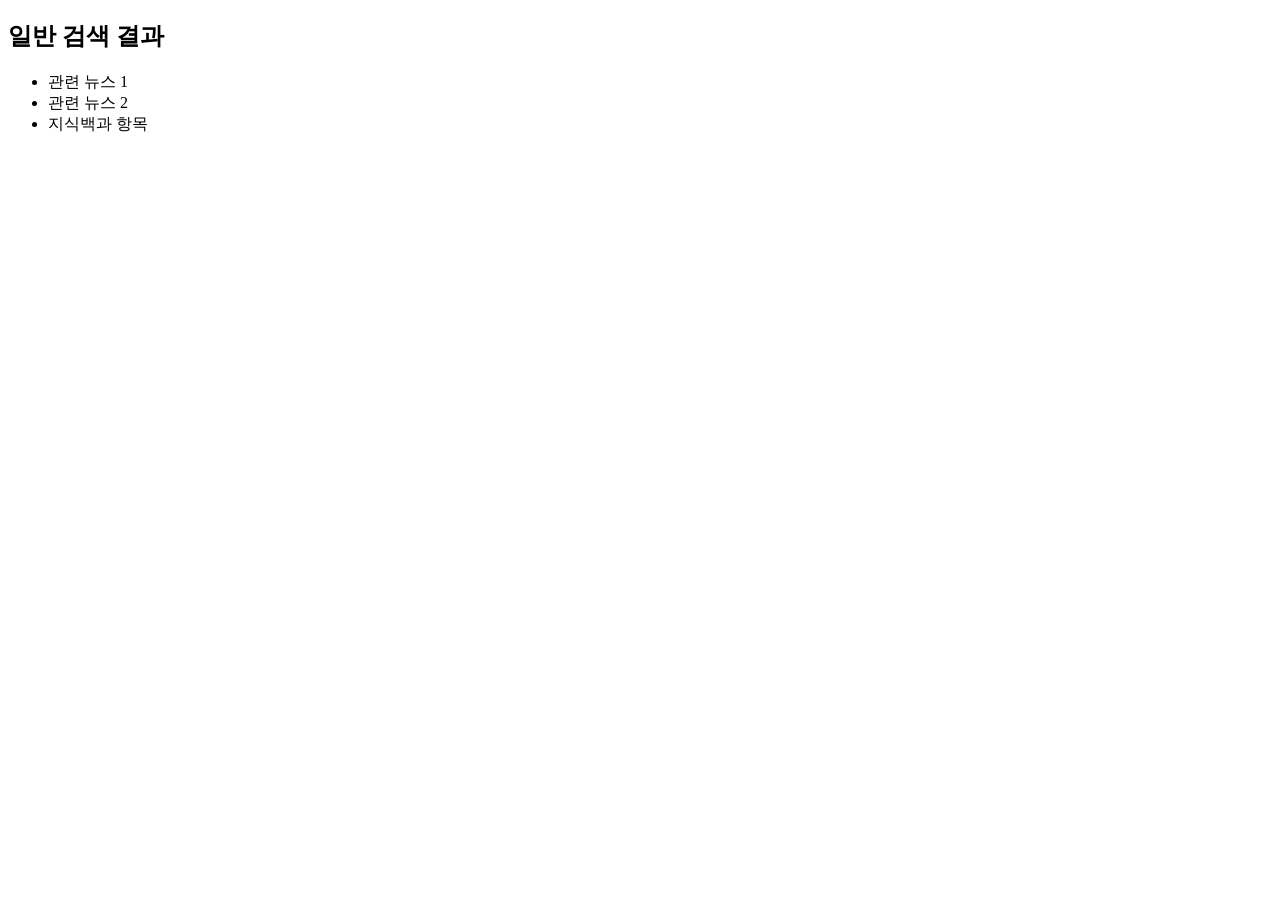
<file: serp-measurer/tests/fixtures/serp_empty.html>
<!doctype html>
<html lang="ko">
<head><meta charset="utf-8"><title>네이버 검색</title></head>
<body>
<div id="container">
  <div class="search_area">
    <section class="organic_block">
      <h2>일반 검색 결과</h2>
      <ul>
        <li>관련 뉴스 1</li>
        <li>관련 뉴스 2</li>
        <li>지식백과 항목</li>
      </ul>
    </section>
  </div>
</div>
</body>
</html>
</file>
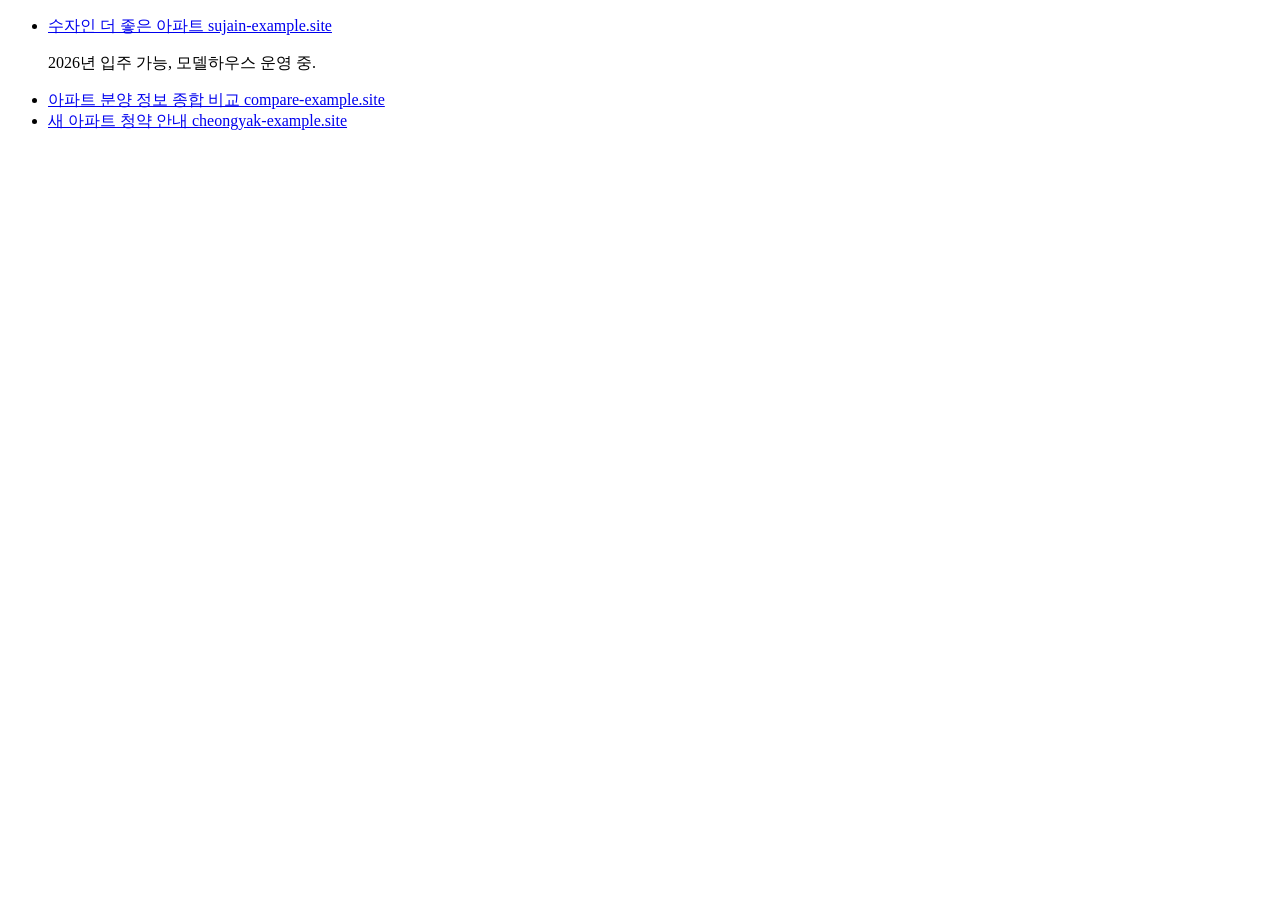
<file: serp-measurer/tests/fixtures/serp_rank1.html>
<!doctype html>
<html lang="ko">
<head><meta charset="utf-8"><title>네이버 검색</title></head>
<body>
<div id="container">
  <div class="search_area">
    <ul class="lst_total" id="power_link_body">
      <li class="bx sublink_img ext_link">
        <div class="total_wrap"><div class="tit_wrap"><div class="txt_area">
          <a href="https://example.com/ad-1" class="txt_link"
             onclick='return goOtherCR(this,"a=pwl.tit&amp;r=1&amp;i=nad-a001-01-000000000000001&amp;d=")'>
            <span class="site">수자인 더 좋은 아파트</span>
            <span class="url">sujain-example.site</span>
          </a>
        </div></div></div>
        <p class="desc">2026년 입주 가능, 모델하우스 운영 중.</p>
      </li>
      <li class="bx ext_desc">
        <div class="total_wrap"><div class="tit_wrap"><div class="txt_area">
          <a href="https://example.com/ad-2" class="txt_link"
             onclick='return goOtherCR(this,"a=pwl.tit&amp;r=2&amp;i=nad-a001-01-000000000000002&amp;d=")'>
            <span class="site">아파트 분양 정보 종합 비교</span>
            <span class="url">compare-example.site</span>
          </a>
        </div></div></div>
      </li>
      <li class="bx img_type">
        <div class="total_wrap"><div class="tit_wrap"><div class="txt_area">
          <a href="https://example.com/ad-3" class="txt_link"
             onclick='return goOtherCR(this,"a=pwl.tit&amp;r=3&amp;i=nad-a001-01-000000000000003&amp;d=")'>
            <span class="site">새 아파트 청약 안내</span>
            <span class="url">cheongyak-example.site</span>
          </a>
        </div></div></div>
      </li>
    </ul>
  </div>
</div>
</body>
</html>
</file>
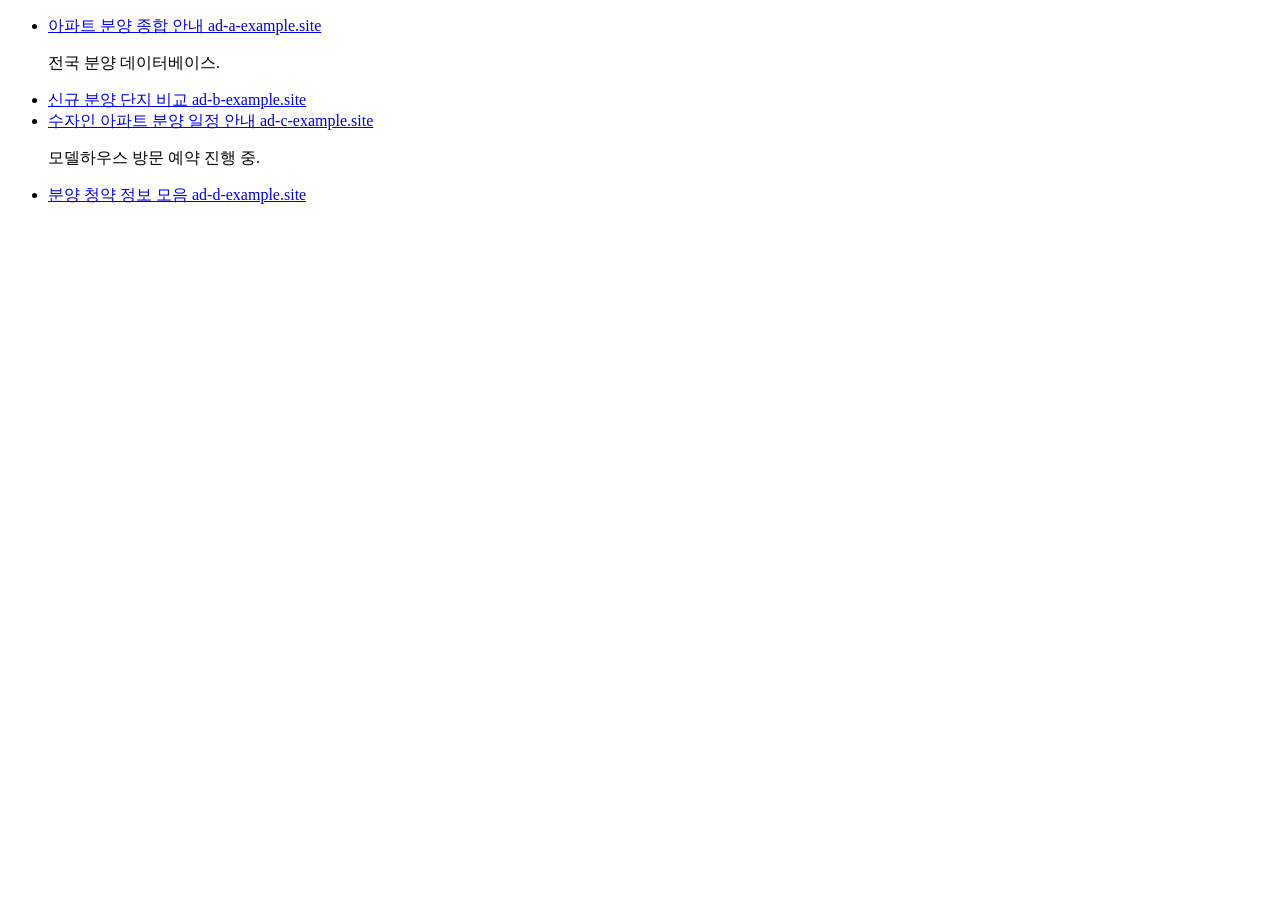
<file: serp-measurer/tests/fixtures/serp_rank3.html>
<!doctype html>
<html lang="ko">
<head><meta charset="utf-8"><title>네이버 검색</title></head>
<body>
<div id="container">
  <div class="search_area">
    <ul class="lst_total" id="power_link_body">
      <li class="bx sublink_img ext_link">
        <div class="total_wrap"><div class="tit_wrap"><div class="txt_area">
          <a href="https://example.com/ad-a" class="txt_link"
             onclick='return goOtherCR(this,"a=pwl.tit&amp;r=1&amp;i=nad-a001-01-00000000000000a&amp;d=")'>
            <span class="site">아파트 분양 종합 안내</span>
            <span class="url">ad-a-example.site</span>
          </a>
        </div></div></div>
        <p class="desc">전국 분양 데이터베이스.</p>
      </li>
      <li class="bx ext_desc">
        <div class="total_wrap"><div class="tit_wrap"><div class="txt_area">
          <a href="https://example.com/ad-b" class="txt_link"
             onclick='return goOtherCR(this,"a=pwl.tit&amp;r=2&amp;i=nad-a001-01-00000000000000b&amp;d=")'>
            <span class="site">신규 분양 단지 비교</span>
            <span class="url">ad-b-example.site</span>
          </a>
        </div></div></div>
      </li>
      <li class="bx img_type">
        <div class="total_wrap"><div class="tit_wrap"><div class="txt_area">
          <a href="https://example.com/ad-c" class="txt_link"
             onclick='return goOtherCR(this,"a=pwl.tit&amp;r=3&amp;i=nad-a001-01-00000000000000c&amp;d=")'>
            <span class="site">수자인 아파트 분양 일정 안내</span>
            <span class="url">ad-c-example.site</span>
          </a>
        </div></div></div>
        <p class="desc">모델하우스 방문 예약 진행 중.</p>
      </li>
      <li class="bx img_type">
        <div class="total_wrap"><div class="tit_wrap"><div class="txt_area">
          <a href="https://example.com/ad-d" class="txt_link"
             onclick='return goOtherCR(this,"a=pwl.tit&amp;r=4&amp;i=nad-a001-01-00000000000000d&amp;d=")'>
            <span class="site">분양 청약 정보 모음</span>
            <span class="url">ad-d-example.site</span>
          </a>
        </div></div></div>
      </li>
    </ul>
  </div>
</div>
</body>
</html>
</file>
